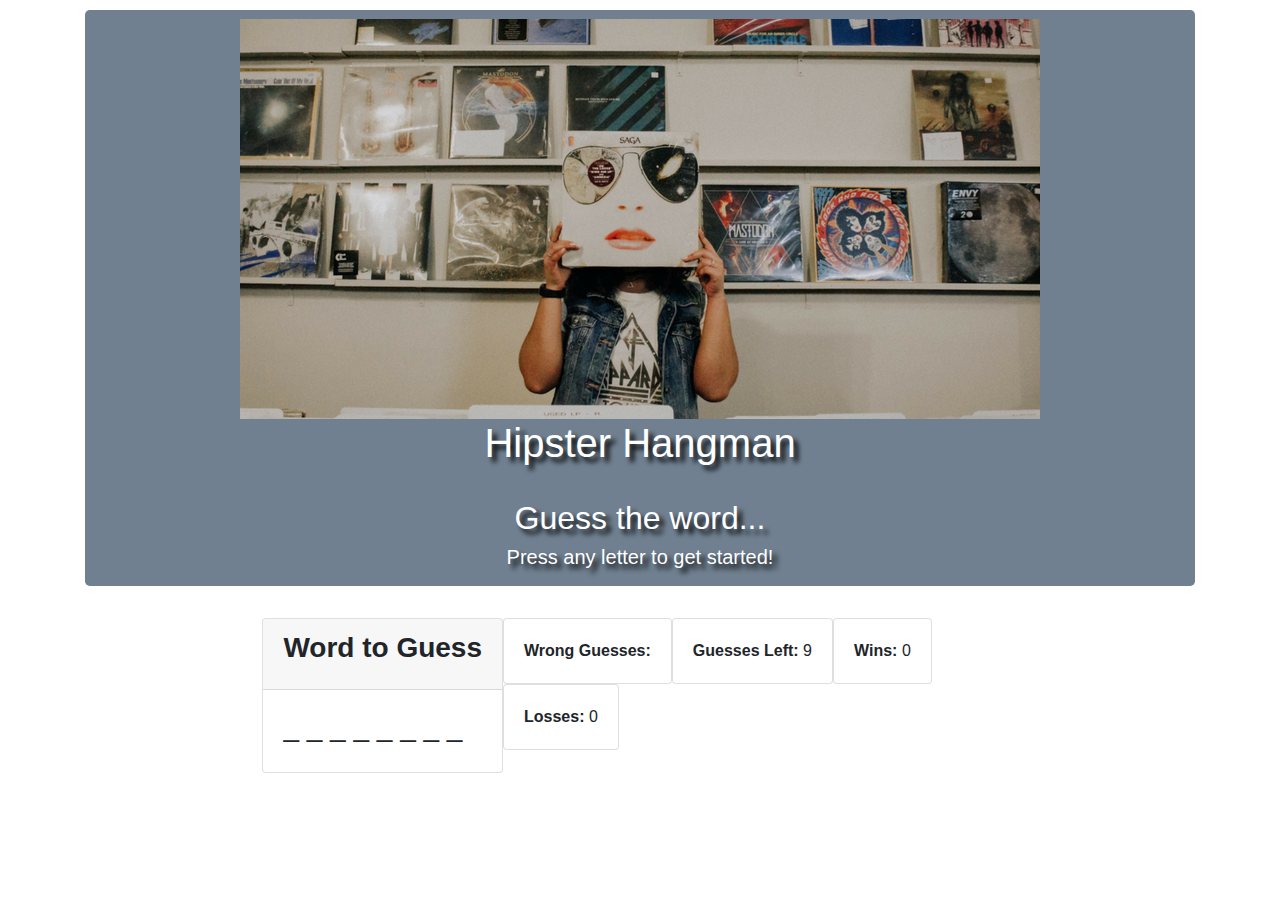
<file: index.html>
<!-- Step 1: Create the Layout. -->
<!-- Step 2: Flag key sections with specific id names. These will be replaced by JavaScript -->
<!-- Step 2: Link to JavaScript (at end of the file) -->

<!DOCTYPE html>
<html lang="en-us">

<head>
  <meta charset="UTF-8">
  <title>Hipster Hangman</title>

  <!-- Bootstrap is used to make game look nicer -->
  <link rel="stylesheet" href="https://maxcdn.bootstrapcdn.com/bootstrap/4.0.0/css/bootstrap.min.css">
  <link rel="stylesheet" href="assets/css/hang-style.css">



</head>

<body>

  <!-- Bootstrap Container will hold everything -->
  <div class="container">
    <!-- Jumbotron holds the title section -->
    <div class="jumbotron">
      <div class="container">
        <img src="assets/images/hipster-girl.png" alt="Hipster Girl">
        <h1>Hipster Hangman</h1>
        <br>
        <h2>Guess the word...</h2>
        <h5>Press any letter to get started!</h5>
      </div>
    </div>

    <!-- Game counters all held here. cards are being used to hold various sections. -->
    <div class="row justify-content-md-center">
      <div class="col-lg-6-auto">

        <!-- First card: Holds the Word to Guess (blanks and guessed word) -->
        <div class="card">
          <div class="card-header">
            <h3 class="card-title">
              <strong>Word to Guess</strong>
            </h3>
          </div>
          <div class="card-body">
            <!-- This h3 section called wordblanks is what we'll be replacing with letters as the user guesses.
              Pay particular attention to the id called ***wordblanks***. We'll be referencing this in the JavaScript. -->
            <h3 id="wordToGuess">_ _ _ _ _ _ _ _</h3>
          </div>
        </div>

        <div class="row justify-content-md-center">
          <div class="col-lg-6-auto">
            <!-- Second card: Holds the list of Wrong User Guesses. -->
            <div class="card">
              <div class="card-body">

                <!-- This span section called userGuesses is where we will be dumping the wrong guesses.
              Pay particular attention to the id called ****userGuesses***. We'll be referencing this in the JavaScript. -->
                <strong>Wrong Guesses: </strong>
                <span id="wrongGuesses"></span>
              </div>
            </div>

            <!-- Third card: Holds the Number of Wrong Guesses -->
            <div class="card">
              <div class="card-body">

                <!-- This span called guessesLeft is where we will be dumping the number of guesses left.
              Pay attention to the id called ****guessesLeft****. We'll be referencing this in the JavaScript. -->
                <strong>Guesses Left: </strong>
                <span id="numGuesses">9</span>
              </div>
            </div>

            <!-- Fourth card: Holds the number of Wins. -->
            <div class="card">
              <div class="card-body">

                <!-- This span called winCounter is where we'll be dumping the number of wins.
              Pay attention to the id called ****winCounter***. We'll be referencing this in the JavaScript. -->
                <strong>Wins: </strong>
                <span id="winCounter">0</span>
              </div>
            </div>

            <!-- Fifth card: Holds the number of Losses. -->
            <div class="card">
              <div class="card-body">

                <!-- This span called winCounter is where we'll be dumping the number of wins.
              Pay attention to the id called ****winCounter***. We'll be referencing this in the JavaScript. -->
                <strong>Losses: </strong>
                <span id="lossCounter">0</span>
              </div>
            </div>
          </div>
        </div>
      </div>

      <!-- Adds a link to the javascript file. Loaded at the bottom so it waits for the HTML content to display first.
	If you put this at the top it will crash, because the HTML IDs won't exist yet.-->

      <script type="text/javascript" src="assets/javascript/game.js"></script>

<div>
  <section>
    <footer class="footer">
      <p>   </p>
    </footer>
  </section>
</div>
</body>

</html>
</file>
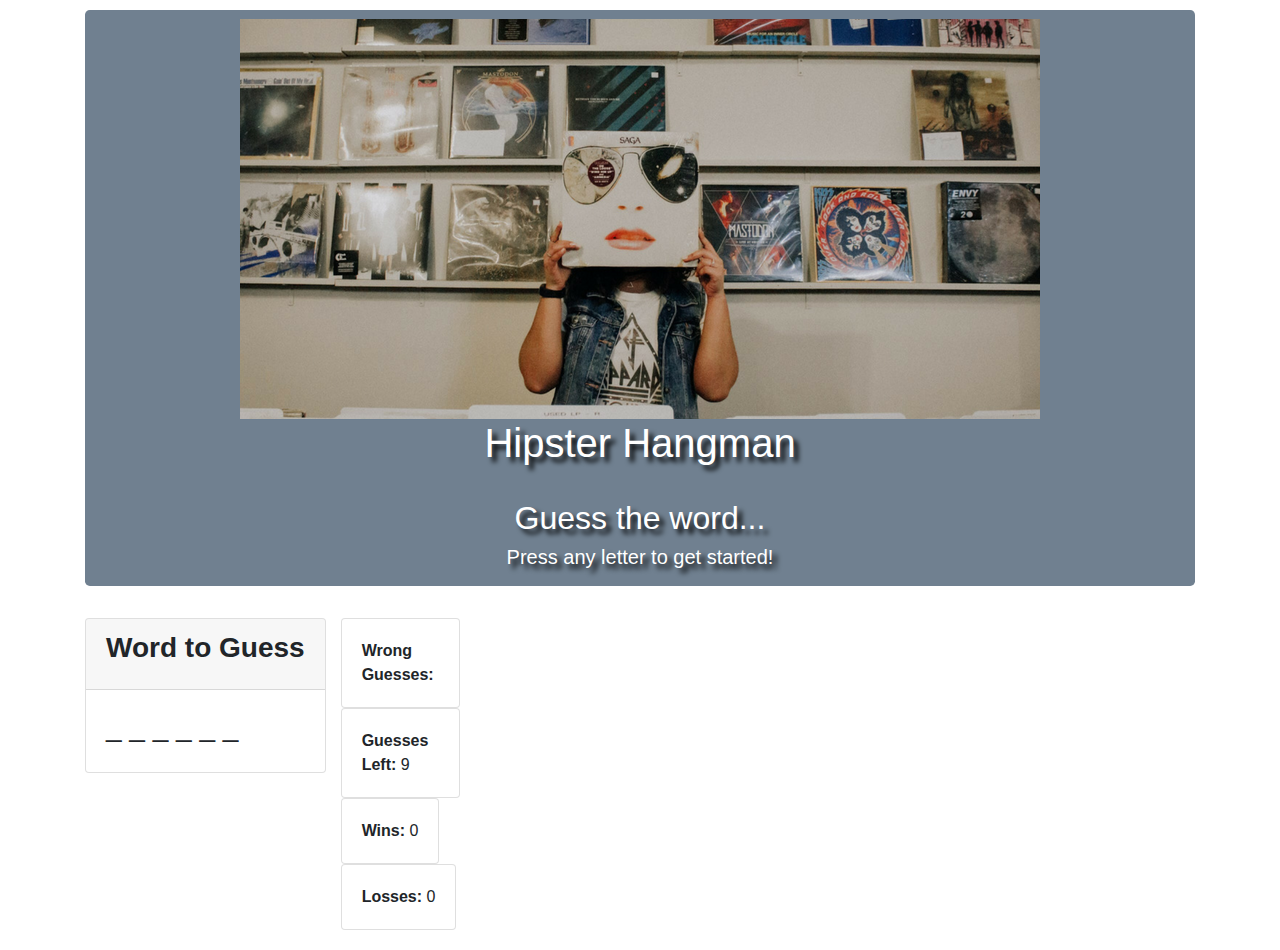
<file: hangman-index.html>
<!-- Step 1: Create the Layout. -->
<!-- Step 2: Flag key sections with specific id names. These will be replaced by JavaScript -->
<!-- Step 2: Link to JavaScript (at end of the file) -->

<!DOCTYPE html>
<html lang="en-us">

<head>
  <meta charset="UTF-8">
  <title>Hipster Hangman</title>

  <!-- Bootstrap is used to make game look nicer -->
  <link rel="stylesheet" href="https://maxcdn.bootstrapcdn.com/bootstrap/4.0.0/css/bootstrap.min.css">
  <link rel="stylesheet" href="assets/css/hang-style.css">

  

</head>

<body>

  <!-- Bootstrap Container will hold everything -->
  <div class="container">
    <!-- Jumbotron holds the title section -->
    <div class="jumbotron">
      <div class="container">
          <img src="assets/images/hipster-girl.png" alt="Hipster Girl">
        <h1>Hipster Hangman</h1>
        <br>
        <h2>Guess the word...</h2>
        <h5>Press any letter to get started!</h5>
      </div>
    </div>

    <!-- Game counters all held here. cards are being used to hold various sections. -->
    <div class="row">
        <div class="col-md-6">
  
          <!-- First card: Holds the Word to Guess (blanks and guessed word) -->
          <div class="card">
            <div class="card-header">
              <h3 class="card-title"><strong>Word to Guess</strong></h3>
            </div>
            <div class="card-body">
              <!-- This h3 section called wordblanks is what we'll be replacing with letters as the user guesses.
              Pay particular attention to the id called ***wordblanks***. We'll be referencing this in the JavaScript. -->
              <h3 id="wordToGuess">_ _ _ _ _ _ _ _</h3>
            </div>
          </div>
  
          <div class="row">
              <div class="col-md-6">
          <!-- Second card: Holds the list of Wrong User Guesses. -->
          <div class="card">
            <div class="card-body">
  
              <!-- This span section called userGuesses is where we will be dumping the wrong guesses.
              Pay particular attention to the id called ****userGuesses***. We'll be referencing this in the JavaScript. -->
              <strong>Wrong Guesses: </strong> <span id="wrongGuesses"></span>
            </div>
          </div>
  
          <!-- Third card: Holds the Number of Wrong Guesses -->
          <div class="card">
            <div class="card-body">
  
              <!-- This span called guessesLeft is where we will be dumping the number of guesses left.
              Pay attention to the id called ****guessesLeft****. We'll be referencing this in the JavaScript. -->
              <strong>Guesses Left: </strong> <span id="numGuesses">9</span>
            </div>
          </div>
  
          <!-- Fourth card: Holds the number of Wins. -->
          <div class="card">
            <div class="card-body">
  
              <!-- This span called winCounter is where we'll be dumping the number of wins.
              Pay attention to the id called ****winCounter***. We'll be referencing this in the JavaScript. -->
              <strong>Wins: </strong> <span id="winCounter">0</span>
            </div>
          </div>
  
          <!-- Fifth card: Holds the number of Losses. -->
          <div class="card">
            <div class="card-body">
  
              <!-- This span called winCounter is where we'll be dumping the number of wins.
              Pay attention to the id called ****winCounter***. We'll be referencing this in the JavaScript. -->
              <strong>Losses: </strong> <span id="lossCounter">0</span>
            </div>
          </div>
        </div>
      </div>
    </div>

  <!-- Adds a link to the javascript file. Loaded at the bottom so it waits for the HTML content to display first.
	If you put this at the top it will crash, because the HTML IDs won't exist yet.-->

  <script type="text/javascript" src="assets/javascript/game.js"></script>

</body>

</html>
</file>
<file: assets/css/hang-style.css>
.jumbotron {
    background-color: slategrey;
    width: auto;
    height: auto;
    padding: 9px;
    background-size: cover;
    background-repeat: no-repeat;
    color: white;
    text-shadow: black 0.3em 0.3em 0.3em;
    text-align: center;
}

.card {
    
    float: left;
}


body {
    padding-top: 10px;
    padding-bottom: 20px;
}

#wrongGuesses {
    color: red;
}
</file>
